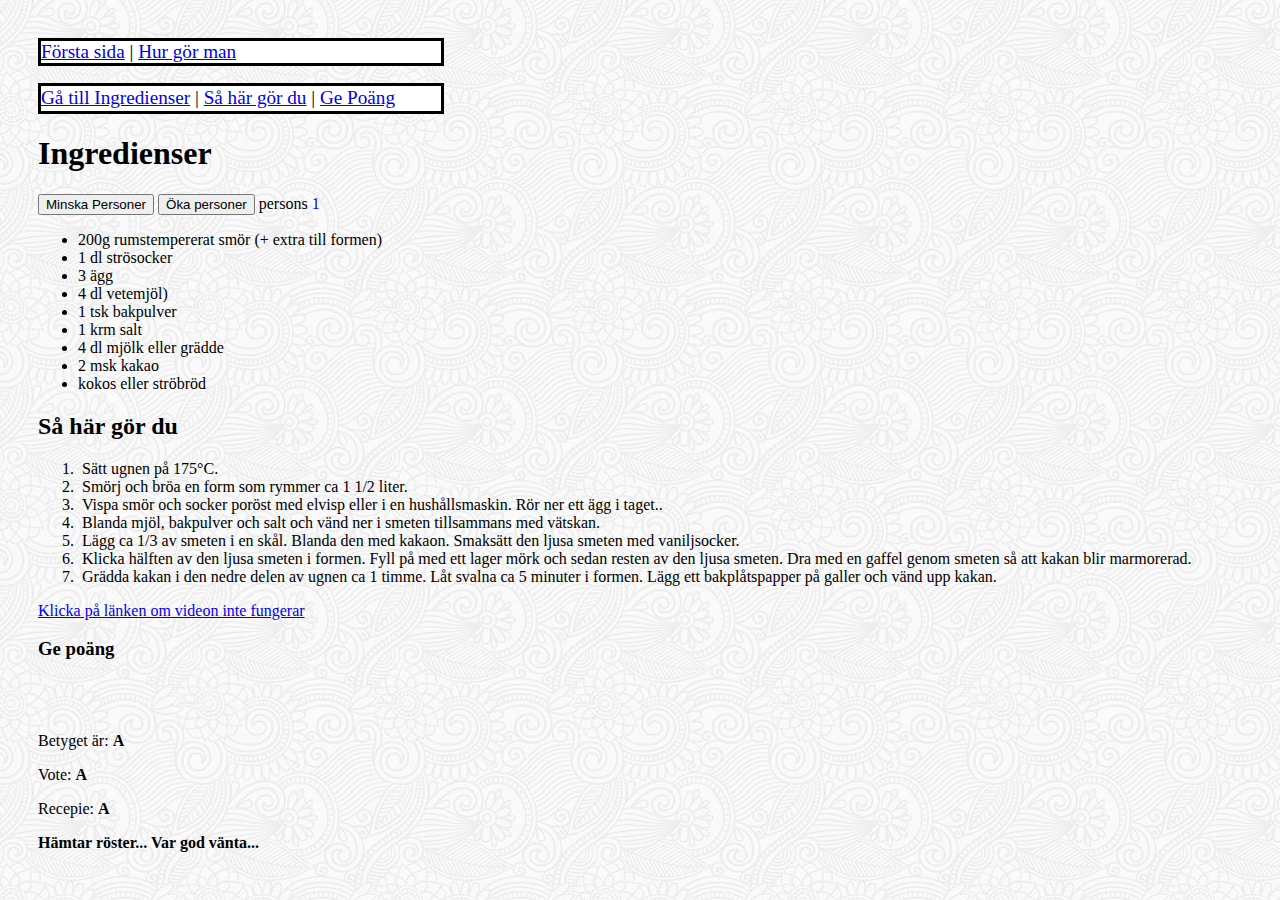
<file: HurGörMan.html>
﻿<!Doctype html>
<html>

<head>
	<meta charset="utf-8">
	<script src="main.js"></script>
	<script src="https://ajax.googleapis.com/ajax/libs/jquery/2.2.0/jquery.min.js"></script>
	<title>Hur gör man</title>
	<link rel="stylesheet" href="style.css">
</head>

<body>
	<div class="fsn">
		<nav>
			<a href="index.html">Första sida</a> |
			<a href="HurGörMan.html">Hur gör man</a>
		</nav>
	</div>

	<div class="ssn">
		<nav>
			<br>
			<a href="#Ingredienser">Gå till Ingredienser</a> |
			<a href="#Såhärgördu">Så här gör du</a> |
			<a href="#gepoäng">Ge Poäng</a>
		</nav>
	</div>

	<h1 id="Ingrediense">Ingredienser</h1>

	<button class="minska" type="button" onclick="clickedButton1();">Minska Personer</button><span id="personsTMinska"> </span>
	<button class="öka" type="button" onclick="clickedButton();">Öka personer</button>  persons<span id="personsT"> 1 </span>

	<ul style="disc" id="ul">
		<li><span id="1">200</span>g rumstempererat smör (+ extra till formen)</li>
		<li><span id="2">1</span> dl strösocker</li>
		<li><span id="3">3</span> ägg</li>
		<li><span id="4">4</span> dl vetemjöl)</li>
		<li><span id="5">1</span> tsk bakpulver</li>
		<li><span id="6">1</span> krm salt</li>
		<li><span id="7">4</span> dl mjölk eller grädde</li>
		<li><span id="8">2</span> msk kakao</li>
		<li>kokos eller ströbröd</li>
	</ul>


	<h2 id="Såhärgördu">Så här gör du</h2>
	<ol start="1">
		<li>&nbsp;Sätt ugnen på 175°C.</li>
		<li>&nbsp;Smörj och bröa en form som rymmer ca 1 1/2 liter.</li>
		<li>&nbsp;Vispa smör och socker poröst med elvisp eller i en hushållsmaskin. Rör ner ett ägg i taget..</li>
		<li>&nbsp;Blanda mjöl, bakpulver och salt och vänd ner i smeten tillsammans med vätskan.</li>
		<li>&nbsp;Lägg ca 1/3 av smeten i en skål. Blanda den med kakaon. Smaksätt den ljusa smeten med vaniljsocker.</li>
		<li>&nbsp;Klicka hälften av den ljusa smeten i formen. Fyll på med ett lager mörk och sedan resten av den ljusa smeten. Dra med en gaffel genom smeten så att kakan blir marmorerad.</li>
		<li>&nbsp;Grädda kakan i den nedre delen av ugnen ca 1 timme. Låt svalna ca 5 minuter i formen. Lägg ett bakplåtspapper på galler och vänd upp kakan.</li>
	</ol>

	<p> <a href="https://www.youtube.com/watch?v=AqLaCdjhxbQ" target="_blank"> Klicka  på länken om videon inte fungerar</a></p>

	<h3 id="gepoäng">Ge poäng</h3>





	<div class='rating'>
		<ul>
			<li><a href='#' class='unchecked-star'>1</a></li>
			<li><a href='#' class='unchecked-star'>2</a></li>
			<li><a href='#' class='unchecked-star'>3</a></li>
			<li><a href='#' class='unchecked-star'>4</a></li>
			<li><a href='#' class='unchecked-star'>5</a></li>
		</ul>
	</div>

	<div id="#statistics">
		<p>Betyget är: <strong id="rating1"> A </strong></p>
		<p>Vote: <strong id="vote"> A </strong></p>
		<p>Recepie: <strong id="recipe"> A </strong></p>
	</div>

	
	<div id="messageDiv"></div>

	<div id="debug"></div>

	<script src="stars.js"></script>
	<script src="ajax.js"></script>

</body>
</file>
<file: style.css>
﻿@charset "utf-8";

body {
	padding: 30px;
	background-image: url("symphony.png");
	background-repeat: repeat;
}

.h1 {
	position: relative;
	left: 500px;
	color: black;
	font-size: 150%;
}

.fps1 {
	color: black;
	font-size: 150%;
	width: 1000px;
	position: relative;
	margin: auto;
}

.fsn {
	border-style: solid;
	border-color: black;
	font-size: 120%;
	width: 400px;
	background-color: white;
	color: black;
}

.ssn {
	border-style: solid;
	border-color: black;
	font-size: 120%;
	width: 400px;
	line-height: 8px;
	height: 20px;
	padding-bottom: 5px;
	margin-top: 17px;
	background-color: white;
	color: black;
}

#personsT {
	width: 200px;
	color: blue;
}

.rating {
	clear: both;
}

.rating ul {
	display: block;
	position: relative;
	width: 200px; /*5 times the width of your star*/
	overflow: hidden;
	list-style: none;
	margin: 0;
	padding: 0;
	background-position: left top;
}

.rating ul li {
	display: inline;
	float: left;
	margin-right: 3px;
	width: 36px;
	height: 37px;
}

.rating ul li a {
	text-indent: -1000em;
	display: block;
	width: 36px;
	height: 37px;
}

.unchecked-star {
	background: url('http://i.imgur.com/t6Q1R4q.png') repeat-x;
}
.checked-star {
	background: url('http://i.imgur.com/JZhpcoG.png') repeat-x;
}
</file>
